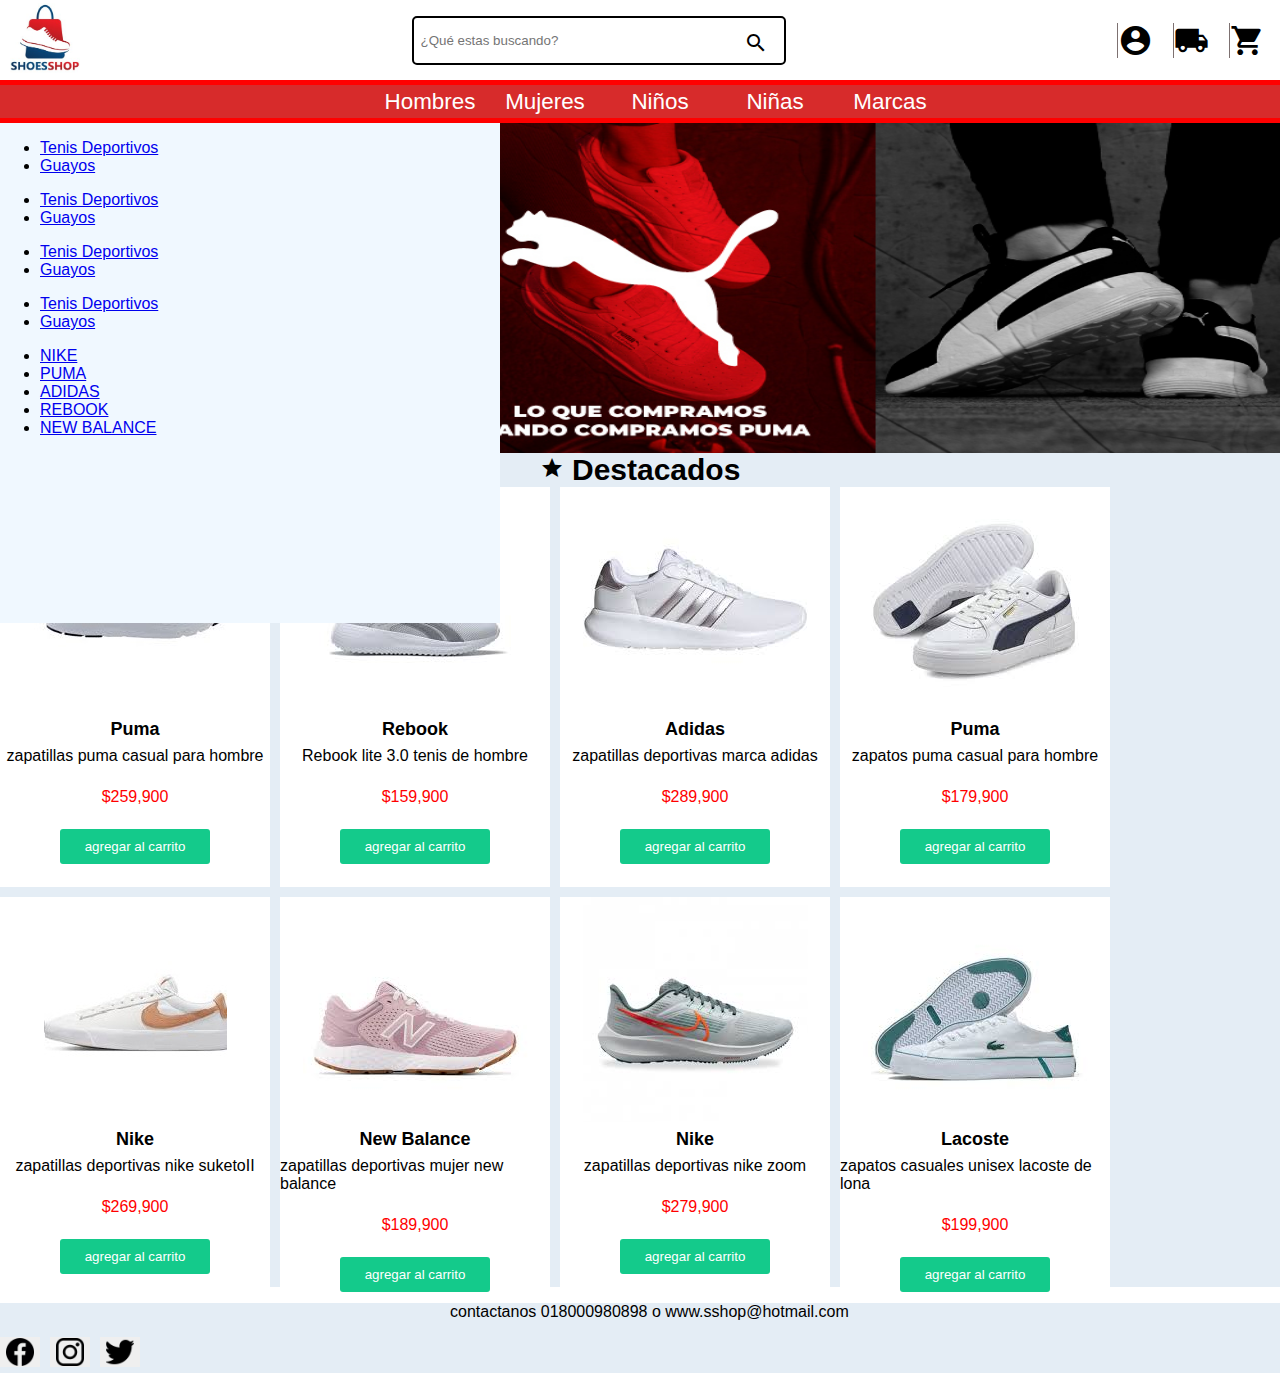
<file: index.html>
<!DOCTYPE html>
<html lang="en">
<head>
    <meta charset="UTF-8">
    <meta http-equiv="X-UA-Compatible" content="IE=edge">
    <meta name="viewport" content="width=device-width, initial-scale=1.0">
    <script src="./empresa.js"></script>
    <link href="https://fonts.googleapis.com/icon?family=Material+Icons"
    rel="stylesheet">
    <link rel="stylesheet" href="estilos.css">
    <title>Document</title>
</head>
<body  >
    <div class="menu_principal">
        
        <div class="div_imglogo">
            <img src="./imagenes/logo2.png" alt="">
        </div>
        <div class="div_barrabusqueda">
            <input type="search" placeholder="¿Qué estas buscando?">
            <button style="cursor:pointer">
                <span class="material-icons" id="btn_busqueda">
                    search
                </span>
            </button>
        </div>
        <!--iconos del menu principal-->
        <div class="div_opciones">
            <div class="div_isesion" id="div_isesion" >
                <span class="material-icons" id="icon_isesion">
                    account_circle
                </span>
                 
                
                 
            </div>
            <div class="div_carrito" id="div_carrito">
                <span class="material-icons" id="icon_carrrito">
                    local_shipping
                </span>
               
                
            </div>
            <div class="div_carritocompras" id="div_carritocompras">
                <span class="material-icons" id="icon_carritocompras">
                    shopping_cart
                </span>
                
               
            </div>
            
        </div>
        <!---->
       
    </div>
    <!--SUBMENÚ-->
    <div class="submenu">
        <ul class="lish_categorias"> 
            <li><a href="#" id="s_hombres">Hombres</a></li>
            <li><a href="#" id="s_mujeres">Mujeres</a></li>
            <li><a href="#" id="s_niños">Niños</a></li>
            <li><a href="#" id="s_niñas">Niñas</a></li>
            <li><a href="#" id="s_marcas" >Marcas</a></li>
        </ul>
    </div>
    <!-- LOGIN-->
    <div class="div_login" id="div_login" style="display:none">
        <form action="./login_usuario.php" method="post" id="form_login">
            <div class="div_elogin">
                <img src="./imagenes/logo.jpg" alt="">
                <h1>Inicia sesión</h1>
                    <span class="material-icons" id="iconcerrar_login">
                        close
                    </span>
                <br>
            </div>  
           <label for="id" >Identificación</label>
            <input type="text" id="id" name="id_login" placeholder="Ingrese su identificación">
            <label for="contraseña">contraseña</label>
            <input type="password" id="contraseña" name="passw_login" placeholder="Ingrese su contraseña">
            <button type="submit" >INGRESAR</button>
            
            <pre>
                              O
                ¿No tienes cuenta?
            </pre>
            <p class="label_3" id="lbl_registrate"><u>Registrate</u></p>
        </form>
    </div>
    <!--FORMULARIO REGISTRO-->
    <div class="div_formulario" style="display:none" id="div_formulario">
        <form action="./registro.php" method="post" class="form_registro" >
            <div class="div_encabezadoform">
                <span class="material-icons" id="cerrar_formulario">
                    close
                </span>
                <img src="./imagenes/logo.jpg" alt="">
                <h1>Regístro nuevo</h1> 
            </div>
           
            <label for="id">Identificación</label>
            <input type="tel" id="id" name="id_usuario" max="10" required (en-US) placeholder="Ingresa tu identificación">
    
            <label for="primer_nombre">Nombre</label>
            <input type="text" id="primer_nombre" name="nombre_usuario" required placeholder="Ingresa tu nombre">
        
            <label for="apellido">Apellido</label>
            <input type="text" id="apellido" name="apellido_usuario" required placeholder="Ingresa tu apellido">
        
        
            <label for="fecha_nac">Fecha nacimiento</label>
            <input type="date" id="fecha_nac" name="fecha_nac_usuario"  required>
        
            <label for="correo">Correo electrónico</label>
            <input type="email" id="correo" name="correo_usuario" required placeholder="Ingresa tu correo">
        
            <label for="conf_correo">Correo electrónico</label>
            <input type="email" id="conf_correo" name="cofcorreo_usuario" placeholder="Vuelve a ingresa tu correo">
        
            <label for="contraseña">Contraseña</label>
            <input type="password" id="contraseña" name="password_usuario" required placeholder="Ingresa tu contraseña">
             
            <label for="contraseña">Contraseña</label>
            <input type="password" id="contraseña" name="confpass_usuario" required placeholder="Vuelve a ingresar tu contraseña">
            
        
            <button type="submit" >Enviar</button>
            <div class="alert alert-primary d-flex align-items-center" role="alert">
                <svg xmlns="http://www.w3.org/2000/svg" class="bi bi-exclamation-triangle-fill flex-shrink-0 me-2" viewBox="0 0 16 16" role="img" aria-label="Warning:">
                  <path d="M8.982 1.566a1.13 1.13 0 0 0-1.96 0L.165 13.233c-.457.778.091 1.767.98 1.767h13.713c.889 0 1.438-.99.98-1.767L8.982 1.566zM8 5c.535 0 .954.462.9.995l-.35 3.507a.552.552 0 0 1-1.1 0L7.1 5.995A.905.905 0 0 1 8 5zm.002 6a1 1 0 1 1 0 2 1 1 0 0 1 0-2z"/>
                </svg>
                <div>
                  An example alert with an icon
                </div>
              </div>

        </form>
    </div>
    <!--CUERPO-->
    <div class="div_cuerpo" >
        <!--SLIDER-->
        <div class="div_slider" >
            <ul>
                <li><img src="./imagenes/slider1.jpg" alt=""></li>
                <li><img src="./imagenes/slider2.jpg" alt=""></li>
                <li><img src="./imagenes/slider3.jpg" alt=""></li>
                <li><img src="./imagenes/slider4.jpg" alt=""></li>
                <li><img src="./imagenes/slider5.jpg" alt=""></li>
            </ul>
        </div>
        
       
        <h2>
            <span class="material-icons">
                grade
            </span>
            Destacados
        </h2>
       
        <div class="div_destacados">
            <div class="producto_1">
                <img src="./imagenes/producto1.jpg" alt="">
                <label class="lbl_marca" for="">Puma</label>
                <label for="">zapatillas puma casual para hombre</label>
                <p>$259,900</p>
                <button>agregar al carrito</button>
            </div>
            <div class="producto_2">
                <img src="./imagenes/producto2.jpg" alt="">
                <label class="lbl_marca" for="">Rebook</label>
                <label for="">Rebook lite 3.0 tenis de hombre </label>
                <p>$159,900</p>
                <button>agregar al carrito</button>
            </div>
            <div class="producto_3">
                <img src="./imagenes/producto3.jpg" alt="">
                <label class="lbl_marca" for="">Adidas</label>
                <label for="">zapatillas deportivas marca adidas</label>
                <p>$289,900</p>
                <button>agregar al carrito</button>
            </div>
            <div class="producto_4">
                <img src="./imagenes/producto4.jpg" alt="">
                <label class="lbl_marca" for="">Puma</label>
                <label for="">zapatos puma casual para hombre</label>
                <p>$179,900</p>
                <button>agregar al carrito</button>
            </div>
            <div class="producto_5">
                <img src="./imagenes/producto5.jpg" alt="">
                <label class="lbl_marca"> Nike</label>
                <label for="">zapatillas deportivas nike suketoII</label>
                <p>$269,900</p>
                <button>agregar al carrito</button>
            </div>
            <div class="producto_6">
                <img src="./imagenes/producto6.jpg" alt="">
                <label class="lbl_marca" for="">New Balance</label>
                <label for="">zapatillas deportivas mujer  new balance</label>
                <p>$189,900</p>
                <button>agregar al carrito</button>
            </div>
            <div class="producto_7">
                <img src="./imagenes/producto7.jpg" alt="">
                <label class="lbl_marca"> Nike</label>
                <label for="">zapatillas deportivas nike zoom</label>
                <p>$279,900</p>
                <button>agregar al carrito</button>
            </div>
            <div class="producto_8">
                <img src="./imagenes/producto8.jpg" alt="">
                <label class="lbl_marca" for="">Lacoste</label>
                <label for="">zapatos casuales unisex lacoste de lona</label>
                <p>$199,900</p>
                <button>agregar al carrito</button>
            </div>
        </div>
       
        <!-----------------------CATEGORIAS------------------------->
        <div class="div_categorias" id="div_categorias">
            <div class="div_shombres" id="div_chombres" style="display: none;">
                <ul class="lisv_cathombre"> 
                    <li><a href="#" >Tenis Deportivos</a></li>
                    <li><a href="#" id="s_mujeres">Guayos</a></li>
                    
                </ul>
            </div>
            <div class="div_smujeres" id="div_cmujeres">
                <ul class="lisv_catmujeres"> 
                    <li><a href="#" >Tenis Deportivos</a></li>
                    <li><a href="#" >Guayos</a></li>
                    
                </ul>
            </div>
            <div class="div_niños" id="div_cniños" >
                <ul class="lisv_catniños"> 
                    <li><a href="#" >Tenis Deportivos</a></li>
                    <li><a href="#" >Guayos</a></li>
                    
                </ul>
            </div>
            <div class="div_niñas" id="div_cniñas" ">
                <ul class="lisv_catniñas"> 
                    <li><a href="#" >Tenis Deportivos</a></li>
                    <li><a href="#" >Guayos</a></li>
                    
                </ul>
            </div>
            <div class="div_smarcas" id="div_cmarcas" >
                <ul class="lisv_catmarcas"> 
                    <li><a href="#" >NIKE</a></li>
                    <li><a href="#" >PUMA</a></li>
                    <li><a href="#" >ADIDAS</a></li>
                    <li><a href="#" >REBOOK</a></li>
                    <li><a href="#" >NEW BALANCE</a></li>
                    
                </ul>
            </div>
        </div>
        <!--DATOS EMPRESA-->
        <div class="div_datos">
            <p>contactanos 018000980898 o www.sshop@hotmail.com</p>
            <div class="div_redes">
                <button>
                    <img src="./imagenes/facebook.png" alt="">
                </button>
                <button>
                    <img src="./imagenes/instagram.png" alt="">
                </button>
                <button>
                    <img src="./imagenes/twiter.png" alt="">
                </button>
                
                
            </div>
        </div>
        
    </div>

</body>
</html>
</file>
<file: estilos.css>
*{
  font-family: sans-serif;
  
}
body{
    margin: 0px;
    padding: 0px;
  
}
.menu_principal{
   
    background-color:white;
    width: 100%;
    height: 80px;
    top: 0%;
    display:flex;
    justify-content: space-between;
    align-items: center;
    flex: auto;
    right: 0%;

}
/*div del boton de categoorias*/
.div_barras{
    width: 50px;
    height:50px;
    background-color:white ;
    color: black;
    
}

.btn_barras{
    background-color: white;
    width: 100%;
    height: 100%;
    font-size: 180%;
}

.div_imglogo img{
  margin-left: 10px;
    width: 70px;
    height: 70px;
}
/*div para la barra de busqueda*/
.div_barrabusqueda{
    width: 360px;
    height: 35px;
    background-color: white;
    border-radius:5px;
    display: flex;
    padding: 5px;
    align-items: center;
    border: 2px solid black;
    padding-right: 5px;
}
.div_barrabusqueda input{
    width: 100%;
    height: 100%;
    border-radius:5px;
    border: none;
    outline: none;
}
/*boton de buscar*/
.div_barrabusqueda button{
    width: 10%;
    height: 60%;
    border-radius:5px;
    border: none;
    background-color: white;margin-right: 5px;
    cursor: pointer;
}

/*div alinear icinos*/
.div_opciones{

  display: flex;
  gap: 20px;
  padding-right: 15px;
}
/*div iniciar sesion,envios y carrito*/
.div_opciones div{
  width: 35px;
  height: 35px;
  border-left: 1px solid rgb(125, 113, 113);
  cursor: pointer;
}
.div_opciones span{
  font-size: 35px;
  margin-bottom: 0;
}




/*-----------------------------------SUBMENÚ---------------------------------------------------*/
/*div submenu*/
.submenu{
    background-color:rgb(215, 43, 43);
    width: 100%;
    height: 33px;
    border-top: 5px solid red;
    border-bottom: 5px solid red;
    display: flex;
    justify-content: center;
}

/*lista horizontal submenu horizontal*/
.submenu .lish_categorias {
    width: fit-content;
    display: flex;
    list-style: none;
    gap: 15px;
    margin: 0;
    align-items: center;
    
  }
  .submenu .lish_categorias li{
    width: 100px;
  }
  /*efecto para lista horizontal*/
  .submenu .lish_categorias li:hover{
   border-bottom: 1px solid white;

  }
 
  .submenu .lish_categorias li a{
    color:white;
    display: block;
    text-decoration: none;
    text-align: center;
    font-size: 1.4em;
    
  }
  /*--------------------------CUERPO-----------------------------------------------------------------*/
  /*div cuerpo */
  .div_cuerpo{
    width: 100%;
    height: 550px;
    background-color: rgb(228, 237, 245);
 
  }
  /*-----------SLIDER----------------------------------------------*/
   /*div parar slider*/
   .div_slider{
      width: 100%;
      margin: 0;
      height: 60%;
      overflow: hidden;
   }
   .div_slider ul{
    
    display: flex;
    padding: 0;
    margin: 0;
    width: 500%;
    height: 100%;
    animation: cambio 20s infinite  alternate;
    /*animation-timing-function: step-start;*/
   }
   .div_slider li{
    width: 100%;
    list-style: none;
    height: 100%;
  
   }

   .div_slider img{
    height: 100%;
    width: 100%;
  
   }
   @keyframes cambio{
    0%{margin-left: 0;}
    20% {margin-left: 0;}

    25%{margin-left: -100%;}
    45%{margin-left: -100%;}

    50%{margin-left: -200%;}
    70%{margin-left: -200%;}

    100%{margin-left: -300%;}
    75%{margin-left: -300%;}
   }
  
  
/*--------------------REGISTRO Y LOGIN----------------------------------- */
 /*div para el login*/
  .div_login{
    width: 600px;
    height: 620px;
    margin-left: 260px;
    margin-top: 10px;
    background-color: aliceblue;
    border: 2px solid black;
    position: absolute;
    top: 10px;
    border-radius: 10px;
  }
  
  /*form login*/
  .div_login form{
    margin:  auto;
    display: block;
    flex-direction: column;
    justify-content: center;
    align-items: center;
    width: 97%;
    height: 100%;
    background-color: white;
  }
  /*div para el encabezado del login*/
  .div_elogin{
    width: 100%;
    height: 190px;
    display: flex;
    padding-inline-start: 5px;

  }
  /**/
  .div_elogin img{
    width: 190px;
    height: 190px;
  }

  /**/
  .div_login form .div_elogin h1{
   font-size: 25px;
   width: 60%;
   margin-top: 15%;                                                                                     
  }

  /**/
  .div_elogin span{
    
    font-size: 30px;
    margin-top: 1%;
    margin-right: 1%;
    cursor: pointer;
  }
 
  /*inputs login*/
  .div_login form input{
    width: 440px;
    height: 25px;
    display: block;
    margin-left: 70px;
    margin-top: 15px;
    margin-bottom: 30px;
    border: none;
    border-bottom: 1px solid rgb(107, 96, 96);
    background-color:white;
    outline: none;
  }
  /*labels login*/
  .div_login form label{
    border-top: 10px;
    padding-left: 70px;
    font-size: large;
  }
  
  /*boton enviar del login*/
  .div_login button{
    width: 440px;
    height: 40px;
    margin-left: 70px;
    margin-top: 10px;
    border-radius: 4px;
    cursor: pointer;
    transition: 300ms;
    
  }
  /*efecto cambio color */
  .div_login button:hover{
    background-color: rgb(224, 226, 231);
    border-radius: 7px;
    width: 450px;
    height: 42px;
    margin-left: 65px;
    margin-top: 8px;
  }
  .div_login form pre{
    padding-left: 150px;
  }
  .div_login form p{
    position: absolute;
    font-size: larger;
    margin-left: 250px;
    bottom: 90px;
    cursor: pointer;
    
    
  }
  /*----------------REGISTRO-------------------------/

  /*div para registrarse*/
  .div_formulario{
    position: absolute;
    top: 10px;
    left: 20%;
    background: transparent;
    height: 870px;
    width: 550px;
    
  }
 
  /*formulario*/
   .div_formulario form{
    width: 550px;
    height: 100%;
    margin:  0%;
    display: block;
    flex-direction: column;
    justify-content: center;
    align-items: center;
    border: 3px solid rgb(83, 82, 82);
    background-color: white;
    border-radius: 10px;
   }
   /*div encabezado del formulario*/
   .div_encabezadoform{
    height: 150px;

   }
  /*btn cerrar ventana formulario*/
  .div_encabezadoform span{
    margin-top: 10px;
    margin-left: 500px;
    width: 30px;
    cursor: pointer;
    
  }
  /*div imagen logo formulario*/
  .div_encabezadoform img{
    width: 160px;
    height: 160px;
    margin-top: -35px;
    margin-left: 10px;
  }

  /*parrafo formulario*/
  .div_encabezadoform h1{
    margin-left: 160px;
    font-size: 24px;
    width: 350px;
    margin-top: -80px;
  }
  
  /*inputs formulario*/
  .div_formulario form input{
    width: 80%;
    height: 28px;
    margin-top: 5px;
    margin-left: 50px;
    margin-bottom: .4rem;
    border: none;
    border-bottom: 1px solid black;
    display: block;
    outline: none;
  }
  /*labels formulario*/
  .div_formulario form label{
    width: 70%;
    height: 20px;
    margin-left: 50px;
    display: block;
    margin-top: 20px;
  }
  /*boton enviar formulario*/
  .div_formulario form button{
    border:2px solid black;
    cursor: pointer;
    margin-left: 50px;
    margin-top: 30px;
    width: 440px;
    height: 40px;
    border-radius: 7px;
    
  }
  
  /*-------------------------------CATEGORIAS HOMBRES,MUJERES,NIÑOS,NIÑAS Y MARCAS------------------------------------------*/

  .div_categorias {
    width: 500px;
    height: 500px;
    background-color: aliceblue;
    gap: 8px;
    position: absolute;
    top: 123px;
  }
  /*--------------------------------PRODUCTOS DESTACADOS-----------------------------------------*/
  .div_destacados{
    background-color:  rgb(228, 237, 245);
    width: 100%;
    height: 800px;
    display: grid;
    grid-template-columns: 270px 270px 270px 270px;
    grid-template-rows: 400px auto;
    gap: 10px;
  

  }
  h2{
    text-align: center;
    font-size: 30px;
    margin-bottom: 0;
    margin-top: 0;
  }

  .div_destacados div{
   
    background-color: white;
    align-items: center;
    display: flex;
    flex-direction: column;
    gap: 7px;
    
  }
  .lbl_marca{
    
    font-size: large;
    font-weight: bold;
  }
  .div_destacados div img{
    background-color: rgb(228, 237, 245);
    
  }
 
  .div_destacados div p{
    color: red;
  }

  /*boton agregar al carrito destacados*/
  .div_destacados div button{
    border: none;
    border-radius: 3px;
    height: 35px;
    width: 150px;
    background-color: rgb(20, 202, 139);
    color: white;
    cursor: pointer;
  }

  /*--------------CONTACTANOS----------*/
  .div_datos{
    background-color: rgb(228, 237, 245) ;
    width: 100%;
    height: 70px;
    
  }
  .div_datos p{
    margin-left: 450px;
  }
  /*div para las redes sociales*/
  .div_redes{
    display: flex;
    gap: 10px;
    width: 200px;
  }
  /*botones de acceso a redes sociales*/
  .div_redes button{
    width: 40px;
    height: 30px;
    border: none;
    cursor: pointer;
  }
  .div_redes button img{
    width: 100%;
    height: 100%;

  }
  /*-----------------PARA MOVILES-------------------------*/
  /*MENU PRINCIPAL*/
  /*div iniciar sesion*/
  @media (max-width: 420px) {
    .div_isesion{

      display: none;
    }
    .div_carrito{
      display: none;
    }
    
  }
  @media (max-width:600px) {
    .submenu{
      background-color:rgb(215, 43, 43);
      width: 100%;
      height: fit-content;
      border-top: 5px solid red;
      display: flex;
      justify-content: center;
  }
    .submenu .lish_categorias {
      width: 90%;
      list-style: none;
      gap: 20px;
      margin: 0;
      display: flex;
      flex-direction: column;
      align-items: start;
      justify-content: start;
      
    }
    
  }
</file>
